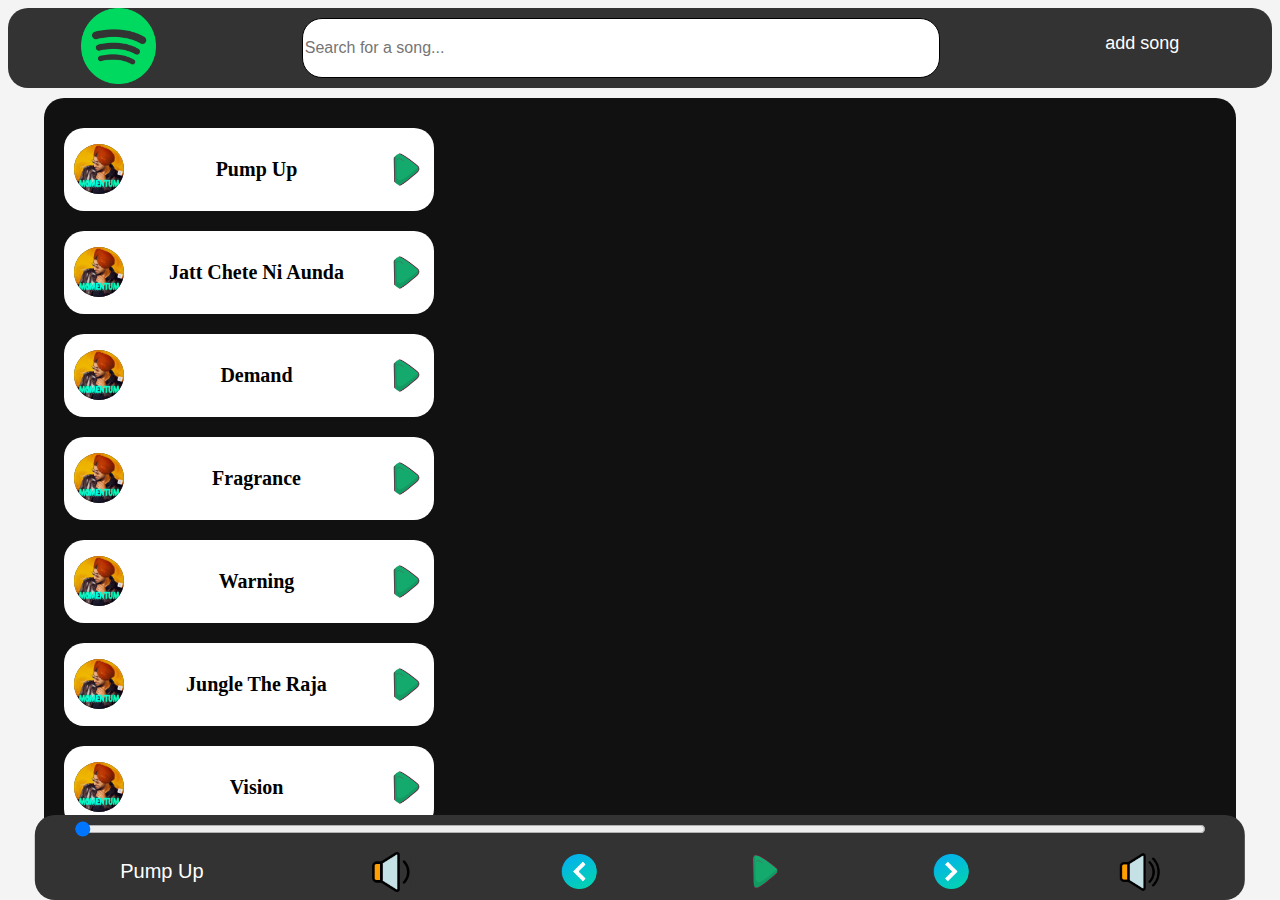
<file: index.html>
<!DOCTYPE html>
<html lang="en">
<head>
    <meta charset="UTF-8">
    <meta name="viewport" content="width=device-width, initial-scale=1.0">
    <title>spotify clone </title>
    <link rel="stylesheet" href="b.css">
</head>
<body>
    <ul>
        <li id="img"><img src="spotify.png" alt=""></li>
        <input type="text" id="searchBar" placeholder="Search for a song...">
        
        <li><a id="addsong">add song</a></li>
        
      </ul>
      <div class="middle">
        <div id="songs">
          <h1 id="z">SONG</h1>
          <div id="song">
            <img src="No Limits.jpg" id="img2" >
            <h3 id="h5"> No limit</h3>
            <img src="play.png" id="img3">
          </div>
          <div id="song">
            <img src="No Limits.jpg" id="img2" >
            <h3 id="h5">Golden</h3>
            <img src="play.png" id="img3">
          </div><div id="song">
            <img src="No Limits.jpg" id="img2" >
            <h3 id="h5"> Big Dreams</h3>
            <img src="play.png" id="img3">
          </div>
          <div id="song">
            <img src="No Limits.jpg" id="img2" >
            <h3 id="h5">Level</h3>
            <img src="play.png" id="img3">
          </div>
          <div id="song">
            <img src="No Limits.jpg" id="img2" >
            <h3 id="h5">3 peg</h3>
            <img src="play.png" id="img3">
          </div>
          <div id="song">
            <img src="No Limits.jpg" id="img2" >
            <h3 id="h5">old skool</h3>
            <img src="play.png" id="img3">
          </div>
          <div id="song">
            <img src="No Limits.jpg" id="img2" >
            <h3 id="h5">old skool</h3>
            <img src="play.png" id="img3">
          </div>
          <div id="song">
            <img src="No Limits.jpg" id="img2" >
            <h3 id="h5">old skool</h3>
            <img src="play.png" id="img3">
          </div>
          <div id="song">
            <img src="No Limits.jpg" id="img2" >
            <h3 id="h5">old skool</h3>
            <img src="play.png" id="img3">
          </div><div id="song">
            <img src="No Limits.jpg" id="img2" >
            <h3 id="h5">old skool</h3>
            <img src="play.png" id="img3">
          </div><div id="song">
            <img src="No Limits.jpg" id="img2" >
            <h3 id="h5">old skool</h3>
            <img src="play.png" id="img3">
          </div><div id="song">
            <img src="No Limits.jpg" id="img2" >
            <h3 id="h5">old skool</h3>
            <img src="play.png" id="img3">
          </div><div id="song">
            <img src="No Limits.jpg" id="img2" >
            <h3 id="h5">old skool</h3>
            <img src="play.png" id="img3">
          </div><div id="song">
            <img src="No Limits.jpg" id="img2" >
            <h3 id="h5">old skool</h3>
            <img src="play.png" id="img3">
          </div><div id="song">
            <img src="No Limits.jpg" id="img2" >
            <h3 id="h5">old skool</h3>
            <img src="play.png" id="img3">
          </div><div id="song">
            <img src="No Limits.jpg" id="img2" >
            <h3 id="h5">old skool</h3>
            <img src="play.png" id="img3">
          </div>
        </div>
        
        
      </div>
      <footer>
      <div class="bottom">
        <input type="range" min="0" value="0" max="100" id="audio" >
        <c id="c">
          <span class="songinfo" id="songname">Pump Up</span>
          
          <img src="low-volume.png" class="image4" id="low">
 <img src="back.png" class="image4" id="back" >
 <img src="play.png"  id="Masterclass" class="image4">
 <img src="next.png" class="image4" id="next">
 <img src="high-volume.png" class="image4" id="high">
</c>
      </div>
      </footer>
   <script src="c.js"></script>  
   
 
</body>
</html>
</file>
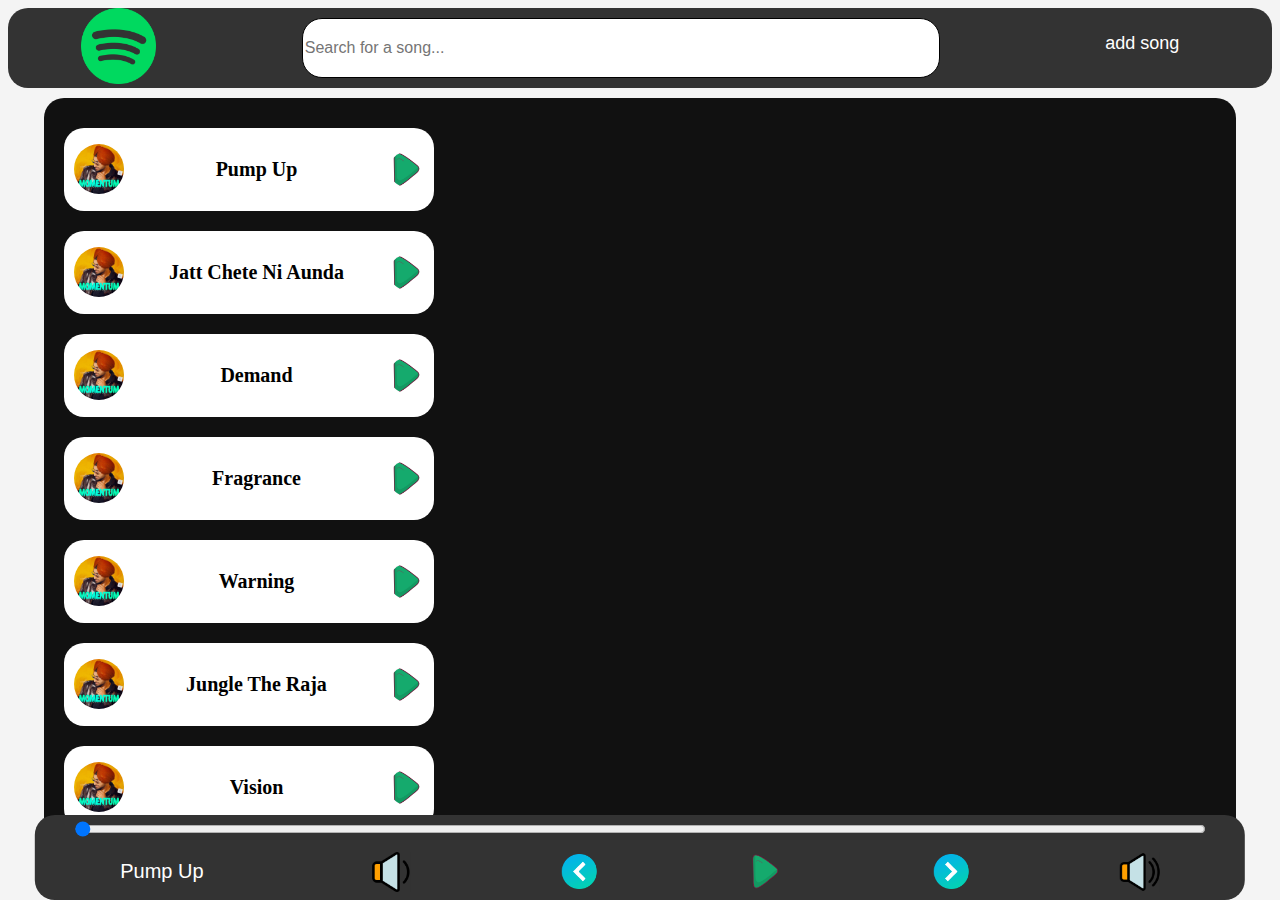
<file: a.html>
<!DOCTYPE html>
<html lang="en">
<head>
    <meta charset="UTF-8">
    <meta name="viewport" content="width=device-width, initial-scale=1.0">
    <title>spotify clone </title>
    <link rel="stylesheet" href="b.css">
</head>
<body>
    <ul>
        <li id="img"><img src="spotify.png" alt=""></li>
        <input type="text" id="searchBar" placeholder="Search for a song...">
        
        <li><a id="addsong">add song</a></li>
        
      </ul>
      <div class="middle">
        <div id="songs">
          <h1 id="z">SONG</h1>
          <div id="song">
            <img src="No Limits.jpg" id="img2" >
            <h3 id="h5"> No limit</h3>
            <img src="play.png" id="img3">
          </div>
          <div id="song">
            <img src="No Limits.jpg" id="img2" >
            <h3 id="h5">Golden</h3>
            <img src="play.png" id="img3">
          </div><div id="song">
            <img src="No Limits.jpg" id="img2" >
            <h3 id="h5"> Big Dreams</h3>
            <img src="play.png" id="img3">
          </div>
          <div id="song">
            <img src="No Limits.jpg" id="img2" >
            <h3 id="h5">Level</h3>
            <img src="play.png" id="img3">
          </div>
          <div id="song">
            <img src="No Limits.jpg" id="img2" >
            <h3 id="h5">3 peg</h3>
            <img src="play.png" id="img3">
          </div>
          <div id="song">
            <img src="No Limits.jpg" id="img2" >
            <h3 id="h5">old skool</h3>
            <img src="play.png" id="img3">
          </div>
          <div id="song">
            <img src="No Limits.jpg" id="img2" >
            <h3 id="h5">old skool</h3>
            <img src="play.png" id="img3">
          </div>
          <div id="song">
            <img src="No Limits.jpg" id="img2" >
            <h3 id="h5">old skool</h3>
            <img src="play.png" id="img3">
          </div>
          <div id="song">
            <img src="No Limits.jpg" id="img2" >
            <h3 id="h5">old skool</h3>
            <img src="play.png" id="img3">
          </div><div id="song">
            <img src="No Limits.jpg" id="img2" >
            <h3 id="h5">old skool</h3>
            <img src="play.png" id="img3">
          </div><div id="song">
            <img src="No Limits.jpg" id="img2" >
            <h3 id="h5">old skool</h3>
            <img src="play.png" id="img3">
          </div><div id="song">
            <img src="No Limits.jpg" id="img2" >
            <h3 id="h5">old skool</h3>
            <img src="play.png" id="img3">
          </div><div id="song">
            <img src="No Limits.jpg" id="img2" >
            <h3 id="h5">old skool</h3>
            <img src="play.png" id="img3">
          </div><div id="song">
            <img src="No Limits.jpg" id="img2" >
            <h3 id="h5">old skool</h3>
            <img src="play.png" id="img3">
          </div><div id="song">
            <img src="No Limits.jpg" id="img2" >
            <h3 id="h5">old skool</h3>
            <img src="play.png" id="img3">
          </div><div id="song">
            <img src="No Limits.jpg" id="img2" >
            <h3 id="h5">old skool</h3>
            <img src="play.png" id="img3">
          </div>
        </div>
        
        
      </div>
      <footer>
      <div class="bottom">
        <input type="range" min="0" value="0" max="100" id="audio" >
        <c id="c">
          <span class="songinfo" id="songname">Pump Up</span>
          
          <img src="low-volume.png" class="image4" id="low">
 <img src="back.png" class="image4" id="back" >
 <img src="play.png"  id="Masterclass" class="image4">
 <img src="next.png" class="image4" id="next">
 <img src="high-volume.png" class="image4" id="high">
</c>
      </div>
      </footer>
   <script src="c.js"></script>  
   
 
</body>
</html>
</file>
<file: b.css>
/* General styling */
body { 
  background-color: #f4f4f4; /* More neutral background */
  font-family: Arial, sans-serif;
}

ul {
  list-style-type: none;
  margin: 0;
  padding: 0;
  overflow: hidden;
  background-color: #333;
  border-radius: 20px;
  display: flex;
  justify-content: space-around;
  
}
#searchBar {
  width: 50%;
  margin-top: 10px;
  margin-bottom: 10px;
  font-size: 16px;
  border: 1px solid #000000;
  border-radius: 20px;
}
#searchBar:hover {
  background-color: #9cf99e;
  transform: scale(1.1);
}

li {
  float: left;
}

li a {
  display: block;
  color: white;
  text-align: center;
  padding: 25px 20px;
  font-size: 18px;
  background-color: #333;
  text-decoration: none;
}

li a:hover {
  background-color: #111;
}

/* Styling images in the header */
img {
  height: 2cm;
  width: 2cm;
  background-color: #333;
}

/* Middle section where the songs are displayed */

/* Song List Container */
#songs {
  background-color: #111;
  height: 78vh;
  width: 90vw;
  background-image: url('https://images.pexels.com/photos/3721941/pexels-photo-3721941.jpeg?auto=compress&cs=tinysrgb&w=1260&h=750&dpr=2');
  background-repeat: no-repeat;
  background-size: cover;
  font-family: 'Times New Roman', Times, serif;
  color: antiquewhite;
  border-radius: 20px;
  display: flex;
  flex-direction: column;
  padding: 20px;
  overflow-y: auto; /* Allow scrolling if there are too many songs */
}

/* Song Card Styling */
#song {
  height: 70px;
  width: 350px;
  background-color: white;
  margin: 10px 0;
  border-radius: 20px;
  display: flex;
  align-items: center;
  justify-content: space-between;
  padding: 10px;
  color: black;
}

#song img {
  border-radius: 50%;
  height: 50px;
  width: 50px;
}

#song h3 {
  font-size: 20px;
  margin-left: 20px;
}

#song img#img3 {
  background-color: white;
  height: 35px;
  width: 35px;
  margin-left: 20px;
  cursor: pointer;
  transition: transform 0.3s ease;
}

 #song img#img3:hover {
  transform: scale(1.2);
}

/* Title Text */
#z {
  margin-left: 160px;
  font-size: 36px;
  font-weight: bold;
  color: #fff;
  text-shadow: 2px 2px 5px rgba(0, 0, 0, 0.7);
}

/* Bottom Controls */
.bottom {
  position: fixed;
  bottom: 0px;
  left: 50%;
  transform: translateX(-50%);
  background-color: #333;
  height: 65px;
  width: 93%;
  border-radius: 20px;
  display: flex;
  justify-content: center;
  align-items: center;
  flex-direction: column;
  padding: 10px;
}
.middle {
  display: flex;
  
  align-items: center;
  justify-content: center;
  padding-top: 10px; /* Space for the fixed header */
  
}


/* Volume Slider */
#audio {
  width: 95%;
  cursor: pointer;
  margin-bottom: 10px;
}

#c {
  display: flex;
  align-items: center;
  justify-content: space-around;
  width: 100%;
}

.image4 {
  height: 35px;
  width: 35px;
  cursor: pointer;
  transition: transform 0.3s ease;
}

.image4:hover {
  transform: scale(1.2);
}

#low, #high {
  width: 40px;
  height: 40px;
}

#back, #next, #Masterclass {
  background-color: transparent;
  border: none;
}

/* Mobile responsive layout */
@media (max-width: 768px) {
  #songs {
    width: 100vw;
  }

  .bottom {
    flex-direction: row;
    justify-content: space-between;
    width: 100%;
  }

  #audio {
    width: 60%;
  }

  .image4 {
    height: 30px;
    width: 30px;
  }
}
#songname{
  width: 100px;
  height: 50px;
  display: flex;
  align-items: center;
  font-size: 20px;
  color: white;
}
#z{
  width: 10px;
}
</file>
